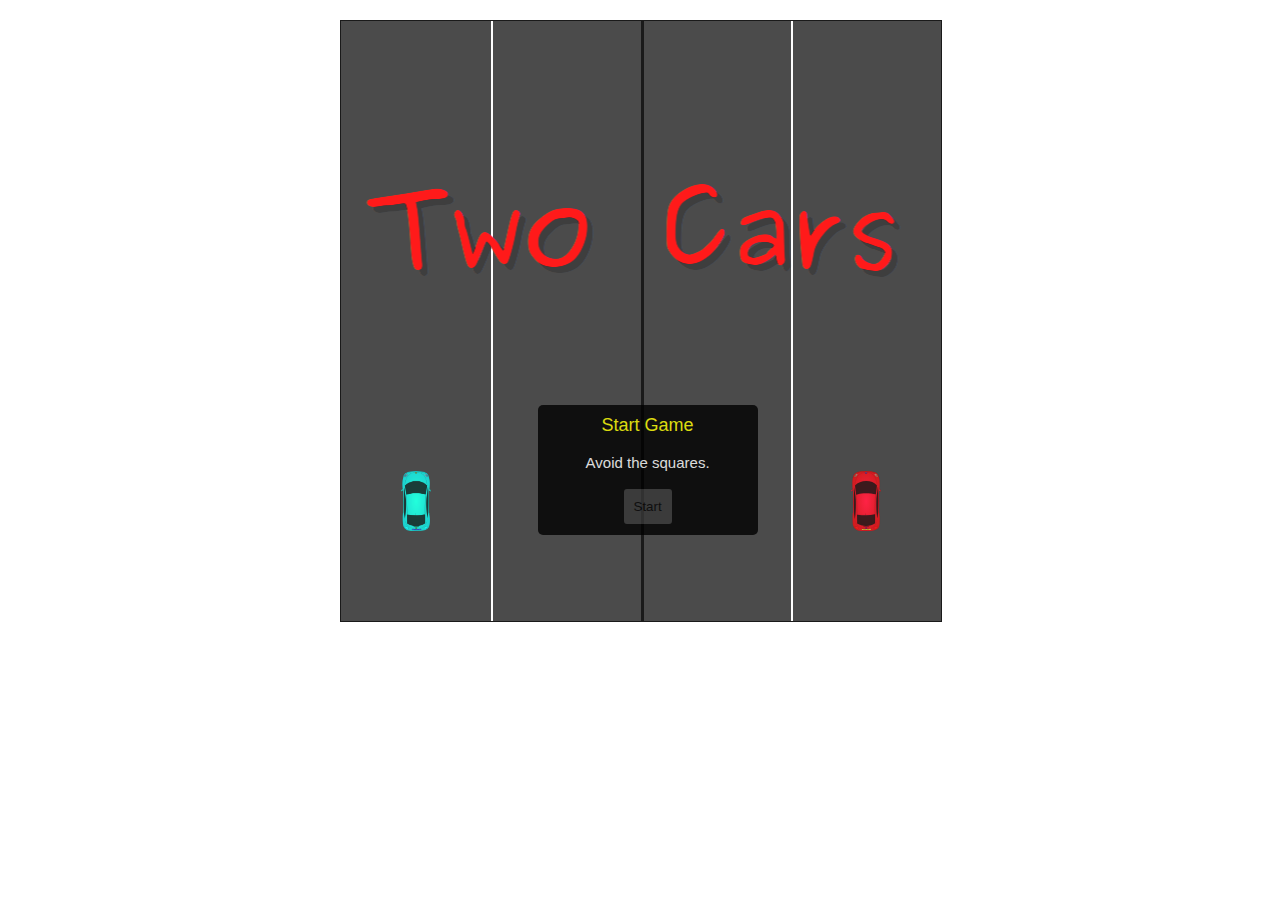
<file: Benny/2cars/index.html>
<html>
    <title>Two Cars</title>
    <head>
    </head>
<body>

<div class="container">
    <canvas id="canvas" height="600" width="600"></canvas>
</div>

<div id="board">
    <label id="highscore">Start Game</label>
    <br><br>
    <label id="score">Avoid the squares.</label>    
    <br> <br> 
    <button class="btn" id="btnStart">Start</button>
</div>


<link rel="stylesheet" href = "style.css"/>
<script src="jquery-3.1.1.min.js"></script>
<script src="script.js"></script>
</body>
</file>
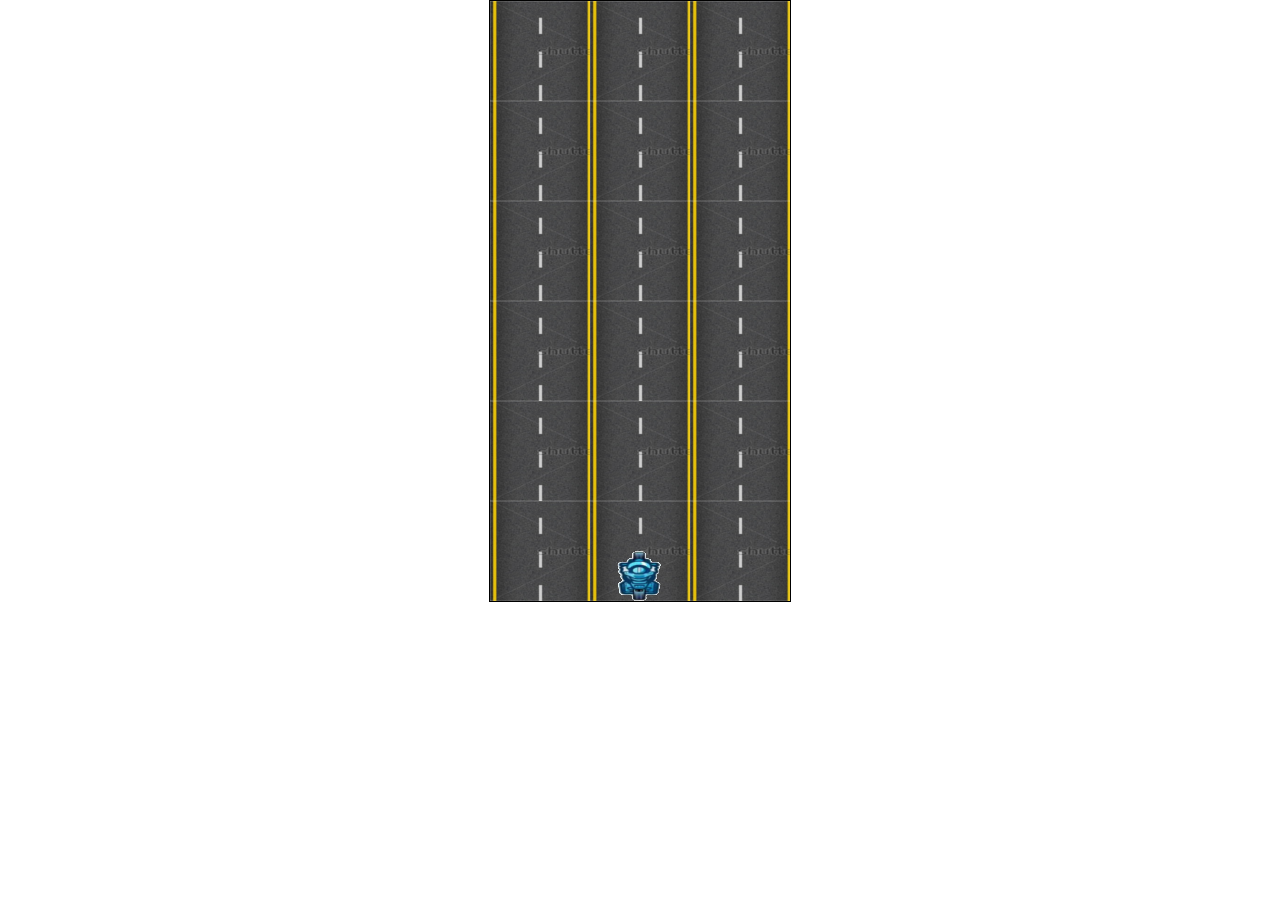
<file: Benny/2DCargame-master/index.html>
<!DOCTYPE html>
<html>
<head>
	<title>Cargame</title>

	<link rel="stylesheet" type="text/css" href="css/layout.css"/>
</head>
<body>
	<div id="container">
		<!-- <div id="bg"></div> -->
	</div>
<script type="text/javascript" src="js/cargame.js"></script>
</body>
</html>




<!-- 

if (pipesUpper.length > 2) {
			for (var i=0; i<pipesUpper.length; i++){
				var diff = pipesUpper[i].x - pipesUpper[i+1].x;
				if (Math.abs(diff) < 50) {
					if (pipesUpper[i].x < pipesUpper[i+1].x) {
						pipesUpper[i].x -= 50 - Math.abs(diff); 
					}
					else {
						pipesUpper[i].x += 50 - Math.abs(diff);
					}
				}
				pipesUpper[i].init();
			}
		} -->
</file>
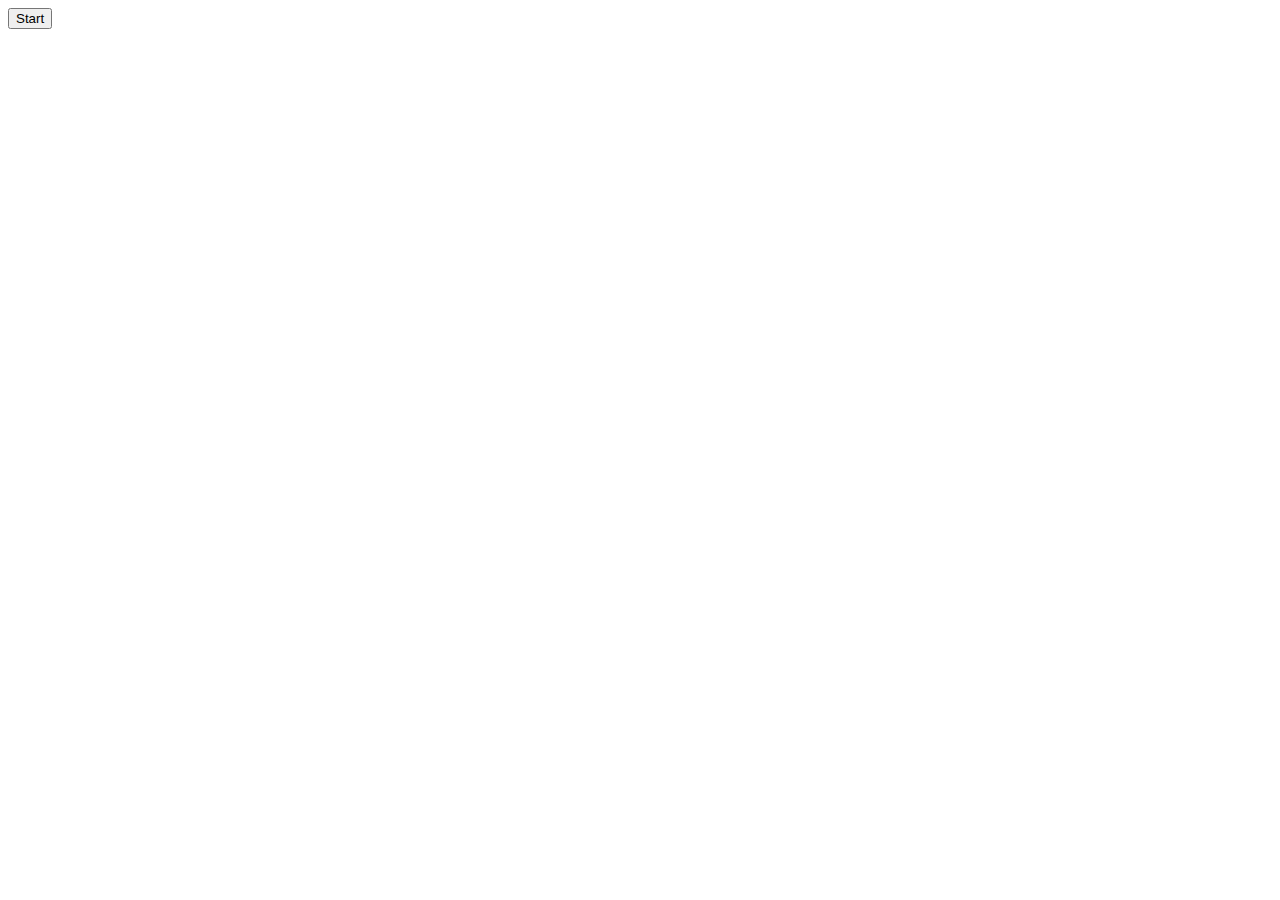
<file: 1/animasjonOGlyd.html>
<!DOCTYPE html>
<html lang="en">
<head>
    <meta charset="UTF-8">
    <meta http-equiv="X-UA-Compatible" content="IE=edge">
    <meta name="viewport" content="width=device-width, initial-scale=1.0">
    <title>1</title>
    <link rel="stylesheet" href="1.css">
    
</head>
<body>
    <button id="button"> Start</button>
   <div id="time">Time</div>
   <div id="managment">Managment</div>
    <div id="system">System</div>
    
    <script type="module" src="1.js"></script>

</body>
</html>
</file>
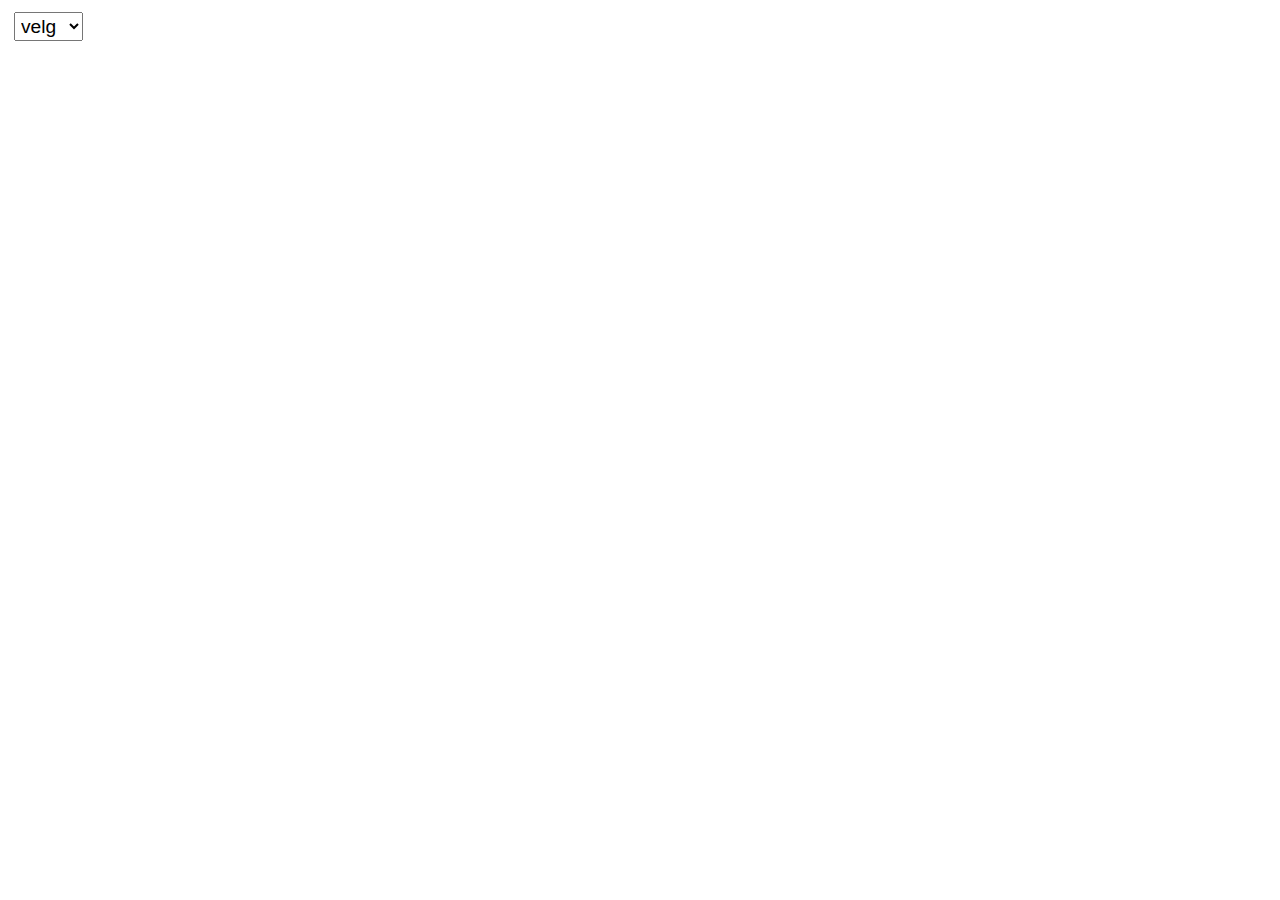
<file: 2/skjema.html>
<!DOCTYPE html>
<html lang="en">
<head>
    <meta charset="UTF-8">
    <meta http-equiv="X-UA-Compatible" content="IE=edge">
    <meta name="viewport" content="width=device-width, initial-scale=1.0">
    <title>2</title>
    <style>
        div, select{
            margin: 2px;
            padding: 2px;
            font-size: 1.2rem;
        }
    </style>
</head>
<body>
    <div id="selectDiv">

    </div>
    <div id="oppdragSelector">

    </div>
    <div id="komboboks">

    </div>
    <br>
    <div id="ledig">

    </div>
    <script type="module" src="2.js"></script>

</body>
</html>
</file>
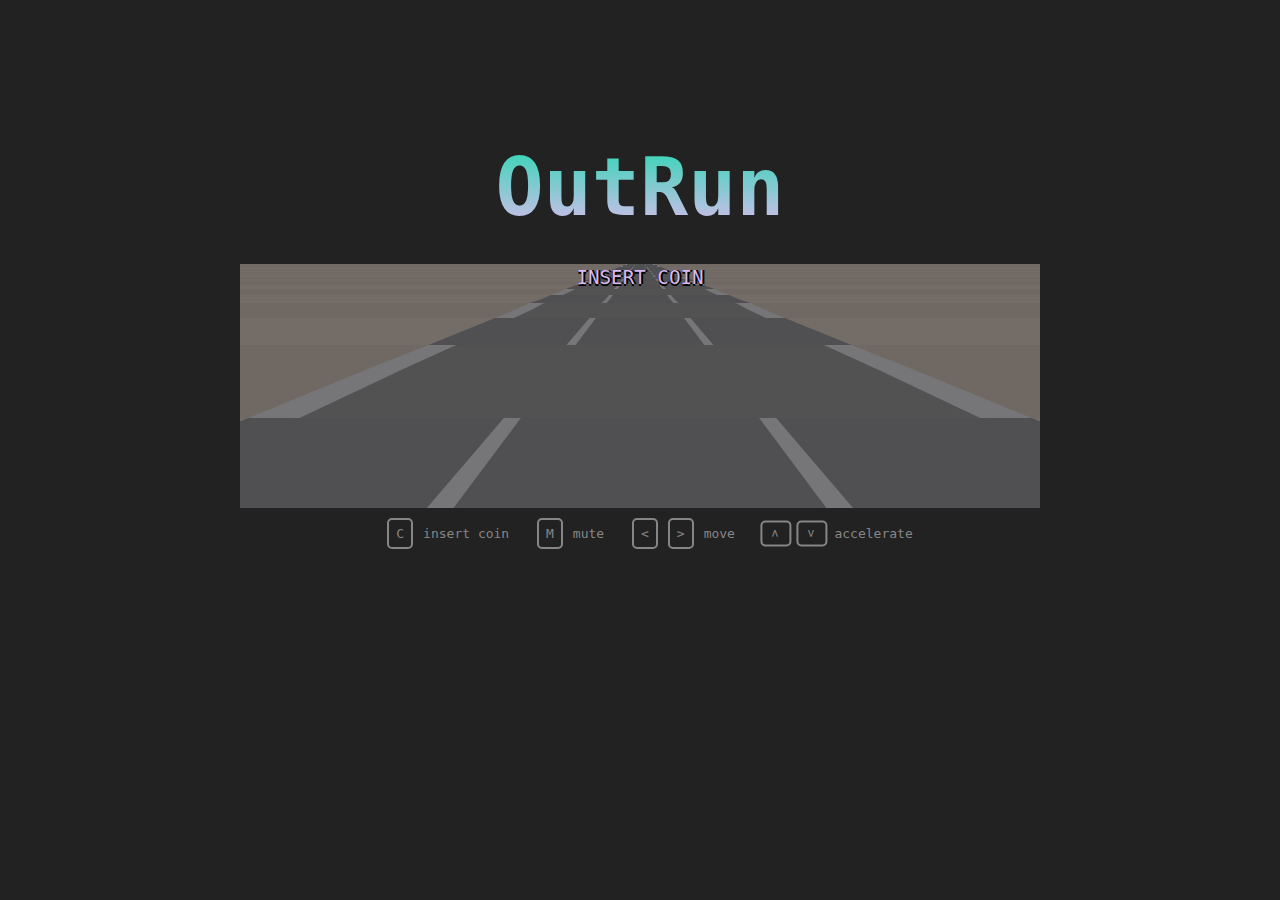
<file: Benny/car game.html>
<!DOCTYPE html>
<html>
  <head>
    <meta name="viewport" content="width=device-width, initial-scale=1" />
    <style>
      body {
        background: #222;
        font-family: "Press Start 2P", monospace;
        font-smooth: never;
        height: 98vh;
      }

      /* UI */
      .topUI {
        position: absolute;
        z-index: 1000; /* need this cause clip-path changes stack context */
        transform: translate(-50%, 25px);
        text-shadow: -2px 0 black, 0 2px black, 2px 0 black, 0 -2px black;
        letter-spacing: 2px;
        color: #fff;
        font-size: 17px;
      }
      .topUI::before {
        display: inline-block;
        height: 17px;
        padding: 1px 2px;
        line-height: 19px;
        font-size: 17px;
        background: #fff;
        text-shadow: none;
        font-weight: 900;
        letter-spacing: 0;
        border-radius: 6px;
        margin-right: 30px;
        border: 2px solid #7dd8c9;
      }
      #time {
        left: 13%;
        color: #f4f430;
      }
      #time::before {
        content: "TIME";
        color: #f57214;
      }
      #score {
        left: 45%;
      }
      #score::before {
        content: "SCORE";
        color: #a61a9d;
      }
      #lap {
        left: 88%;
        width: 45%;
      }
      #lap::before {
        content: "LAP";
        color: #0082df;
      }

      #tacho {
        position: absolute;
        text-align: right;
        width: 23%;
        bottom: 5%;
        z-index: 2000;
        color: #e62e13;
        text-shadow: -2px 0 black, 0 2px black, 2px 0 black, 0 -2px black;
        letter-spacing: 2px;
        font-size: 23px;
      }
      #tacho::after {
        content: "km/h";
        color: #fab453;
        font-size: 18px;
        margin-left: 5px;
      }

      /*
  road
*/
      #game {
        position: relative;
        margin: 0 auto;
        overflow: hidden;
        background: #222;
        user-select: none;
        transition: opacity 10s;
      }
      #road {
        transition: opacity 2s;
        transition-timing-function: steps(8, end);
      }
      #road * {
        position: absolute;
        image-rendering: pixelated;
      }
      #hero {
        background-repeat: no-repeat;
        background-position: -110px 0;
        z-index: 2000;
        transform: scale(1.4);
      }
      #cloud {
        background-size: auto 100%;
        width: 100%;
        height: 57%;
      }

      /*
  home
*/
      #road {
        position: absolute;
        width: 100%;
        height: 100%;
      }

      #home {
        position: absolute;
        color: #fff;
        width: 100%;
        height: 100%;

        z-index: 1000; /* need this cause clip-path changes stack context */
      }

      #highscore {
        position: absolute;
        width: 100%;
        height: 20%;
        bottom: 0;
        column-count: 3;
        column-fill: auto;
      }

      #highscore * {
        color: #9e95a8;
        margin: 0 0 6px 27px;
      }

      h1 {
        position: absolute;
        left: 50%;
        top: 25%;
        transform: translate(-50%, -50%);
        font-size: 5em;

        background: -webkit-linear-gradient(#25d8b1, #e2bbf0);
        -webkit-background-clip: text;
        -webkit-text-fill-color: transparent;
      }

      #text {
        position: absolute;
        left: 50%;
        top: 50%;
        transform: translate(-50%, -50%);
        font-size: 1.2em;
        color: #d9bbf3;
        text-shadow: 0 0 black, 0 2px black, 2px 0 black, 0 0 black;
      }

      .blink {
        animation: blinker 2s steps(4, end) infinite;
      }
      @keyframes blinker {
        50% {
          opacity: 0;
        }
      }

      /*
  Guide
*/
      #controls {
        color: #868686;
        font-size: 13px;
        line-height: 13px;
        margin: 10px;
        text-align: center;
      }
      #controls > span {
        margin-left: 20px;
      }
      #controls > span > span {
        border: 2px solid #868686;
        border-radius: 5px;
        padding: 7px;
        margin-right: 10px;
        display: inline-block;
      }
      #controls > span:last-child > span {
        transform: rotate(90deg);
      }
    </style>
  </head>
  <body>
    <div id="game">
      <div id="road">
        <div id="cloud"></div>
        <div id="hero"></div>
      </div>

      <div id="hud">
        <span id="time" class="topUI">0</span>
        <span id="score" class="topUI">0</span>
        <span id="lap" class="topUI">0'00"000</span>
        <span id="tacho">0</span>
      </div>

      <div id="home">
        <h1>OutRun</h1>
        <p id="text"></p>

        <div id="highscore"></div>
      </div>
    </div>

    <div id="controls">
      <span><span>C</span>insert coin</span>
      <span><span>M</span>mute</span>
      <span><span>&lt;</span><span>&gt;</span>move</span>
      <span><span>&lt;</span><span>&gt;</span>accelerate</span>
    </div>
    <script>
      // ------------------------------------------------------------
      // assets
      // ------------------------------------------------------------

      const ASSETS = {
        COLOR: {
          TAR: ["#959298", "#9c9a9d"],
          RUMBLE: ["#959298", "#f5f2f6"],
          GRASS: ["#eedccd", "#e6d4c5"],
        },

        IMAGE: {
          TREE: {
            src: "https://s3-us-west-2.amazonaws.com/s.cdpn.io/155629/tree.png",
            width: 132,
            height: 192,
          },
          HERO: {
            src: "https://s3-us-west-2.amazonaws.com/s.cdpn.io/155629/hero.png",
            width: 110,
            height: 56,
          },
          CAR: {
            src:
              "https://s3-us-west-2.amazonaws.com/s.cdpn.io/155629/car04.png",
            width: 50,
            height: 36,
          },
          FINISH: {
            src:
              "https://s3-us-west-2.amazonaws.com/s.cdpn.io/155629/finish.png",
            width: 339,
            height: 180,
            offset: -0.5,
          },
          SKY: {
            src:
              "https://s3-us-west-2.amazonaws.com/s.cdpn.io/155629/cloud.jpg",
          },
        },

        AUDIO: {
          theme:
            "https://s3-us-west-2.amazonaws.com/s.cdpn.io/155629/theme.mp3",
          engine:
            "https://s3-us-west-2.amazonaws.com/s.cdpn.io/155629/engine.wav",
          honk: "https://s3-us-west-2.amazonaws.com/s.cdpn.io/155629/honk.wav",
          beep: "https://s3-us-west-2.amazonaws.com/s.cdpn.io/155629/beep.wav",
        },
      };

      // ------------------------------------------------------------
      // helper functions
      // ------------------------------------------------------------

      Number.prototype.pad = function (numZeros, char = 0) {
        let n = Math.abs(this);
        let zeros = Math.max(0, numZeros - Math.floor(n).toString().length);
        let zeroString = Math.pow(10, zeros)
          .toString()
          .substr(1)
          .replace(0, char);
        return zeroString + n;
      };

      Number.prototype.clamp = function (min, max) {
        return Math.max(min, Math.min(this, max));
      };

      const timestamp = (_) => new Date().getTime();
      const accelerate = (v, accel, dt) => v + accel * dt;
      const isCollide = (x1, w1, x2, w2) => (x1 - x2) ** 2 <= (w2 + w1) ** 2;

      function getRand(min, max) {
        return (Math.random() * (max - min) + min) | 0;
      }

      function randomProperty(obj) {
        let keys = Object.keys(obj);
        return obj[keys[(keys.length * Math.random()) << 0]];
      }

      function drawQuad(element, layer, color, x1, y1, w1, x2, y2, w2) {
        element.style.zIndex = layer;
        element.style.background = color;
        element.style.top = y2 + `px`;
        element.style.left = x1 - w1 / 2 - w1 + `px`;
        element.style.width = w1 * 3 + `px`;
        element.style.height = y1 - y2 + `px`;

        let leftOffset = w1 + x2 - x1 + Math.abs(w2 / 2 - w1 / 2);
        element.style.clipPath = `polygon(${leftOffset}px 0, ${
          leftOffset + w2
        }px 0, 66.66% 100%, 33.33% 100%)`;
      }

      const KEYS = {};
      const keyUpdate = (e) => {
        KEYS[e.code] = e.type === `keydown`;
        e.preventDefault();
      };
      addEventListener(`keydown`, keyUpdate);
      addEventListener(`keyup`, keyUpdate);

      function sleep(ms) {
        return new Promise(function (resolve, reject) {
          setTimeout((_) => resolve(), ms);
        });
      }

      // ------------------------------------------------------------
      // objects
      // ------------------------------------------------------------

      class Line {
        constructor() {
          this.x = 0;
          this.y = 0;
          this.z = 0;

          this.X = 0;
          this.Y = 0;
          this.W = 0;

          this.curve = 0;
          this.scale = 0;

          this.elements = [];
          this.special = null;
        }

        project(camX, camY, camZ) {
          this.scale = camD / (this.z - camZ);
          this.X = (1 + this.scale * (this.x - camX)) * halfWidth;
          this.Y = Math.ceil(((1 - this.scale * (this.y - camY)) * height) / 2);
          this.W = this.scale * roadW * halfWidth;
        }

        clearSprites() {
          for (let e of this.elements) e.style.background = "transparent";
        }

        drawSprite(depth, layer, sprite, offset) {
          let destX = this.X + this.scale * halfWidth * offset;
          let destY = this.Y + 4;
          let destW = (sprite.width * this.W) / 265;
          let destH = (sprite.height * this.W) / 265;

          destX += destW * offset;
          destY += destH * -1;

          let obj = layer instanceof Element ? layer : this.elements[layer + 6];
          obj.style.background = `url('${sprite.src}') no-repeat`;
          obj.style.backgroundSize = `${destW}px ${destH}px`;
          obj.style.left = destX + `px`;
          obj.style.top = destY + `px`;
          obj.style.width = destW + `px`;
          obj.style.height = destH + `px`;
          obj.style.zIndex = depth;
        }
      }

      class Car {
        constructor(pos, type, lane) {
          this.pos = pos;
          this.type = type;
          this.lane = lane;

          var element = document.createElement("div");
          road.appendChild(element);
          this.element = element;
        }
      }

      class Audio {
        constructor() {
          this.audioCtx = new AudioContext();

          // volume
          this.destination = this.audioCtx.createGain();
          this.volume = 1;
          this.destination.connect(this.audioCtx.destination);

          this.files = {};

          let _self = this;
          this.load(ASSETS.AUDIO.theme, "theme", function (key) {
            let source = _self.audioCtx.createBufferSource();
            source.buffer = _self.files[key];

            let gainNode = _self.audioCtx.createGain();
            gainNode.gain.value = 0.6;
            source.connect(gainNode);
            gainNode.connect(_self.destination);

            source.loop = true;
            source.start(0);
          });
        }

        get volume() {
          return this.destination.gain.value;
        }

        set volume(level) {
          this.destination.gain.value = level;
        }

        play(key, pitch) {
          if (this.files[key]) {
            let source = this.audioCtx.createBufferSource();
            source.buffer = this.files[key];
            source.connect(this.destination);
            if (pitch) source.detune.value = pitch;
            source.start(0);
          } else this.load(key, () => this.play(key));
        }

        load(src, key, callback) {
          let _self = this;
          let request = new XMLHttpRequest();
          request.open("GET", src, true);
          request.responseType = "arraybuffer";
          request.onload = function () {
            _self.audioCtx.decodeAudioData(
              request.response,
              function (beatportBuffer) {
                _self.files[key] = beatportBuffer;
                callback(key);
              },
              function () {}
            );
          };
          request.send();
        }
      }

      // ------------------------------------------------------------
      // global varriables
      // ------------------------------------------------------------

      const highscores = [];

      const width = 800;
      const halfWidth = width / 2;
      const height = 500;
      const roadW = 4000;
      const segL = 200;
      const camD = 0.2;
      const H = 1500;
      const N = 70;

      const maxSpeed = 200;
      const accel = 38;
      const breaking = -80;
      const decel = -40;
      const maxOffSpeed = 40;
      const offDecel = -70;
      const enemy_speed = 8;
      const hitSpeed = 20;

      const LANE = {
        A: -2.3,
        B: -0.5,
        C: 1.2,
      };

      const mapLength = 15000;

      // loop
      let then = timestamp();
      const targetFrameRate = 1000 / 25; // in ms

      let audio;

      // game
      let inGame,
        start,
        playerX,
        speed,
        scoreVal,
        pos,
        cloudOffset,
        sectionProg,
        mapIndex,
        countDown;
      let lines = [];
      let cars = [];

      // ------------------------------------------------------------
      // map
      // ------------------------------------------------------------

      function getFun(val) {
        return (i) => val;
      }

      function genMap() {
        let map = [];

        for (var i = 0; i < mapLength; i += getRand(0, 50)) {
          let section = {
            from: i,
            to: (i = i + getRand(300, 600)),
          };

          let randHeight = getRand(-5, 5);
          let randCurve = getRand(5, 30) * (Math.random() >= 0.5 ? 1 : -1);
          let randInterval = getRand(20, 40);

          if (Math.random() > 0.9)
            Object.assign(section, {
              curve: (_) => randCurve,
              height: (_) => randHeight,
            });
          else if (Math.random() > 0.8)
            Object.assign(section, {
              curve: (_) => 0,
              height: (i) => Math.sin(i / randInterval) * 1000,
            });
          else if (Math.random() > 0.8)
            Object.assign(section, {
              curve: (_) => 0,
              height: (_) => randHeight,
            });
          else
            Object.assign(section, {
              curve: (_) => randCurve,
              height: (_) => 0,
            });

          map.push(section);
        }

        map.push({
          from: i,
          to: i + N,
          curve: (_) => 0,
          height: (_) => 0,
          special: ASSETS.IMAGE.FINISH,
        });
        map.push({ from: Infinity });
        return map;
      }

      let map = genMap();

      // ------------------------------------------------------------
      // additional controls
      // ------------------------------------------------------------

      addEventListener(`keyup`, function (e) {
        if (e.code === "KeyM") {
          e.preventDefault();

          audio.volume = audio.volume === 0 ? 1 : 0;
          return;
        }

        if (e.code === "KeyC") {
          e.preventDefault();

          if (inGame) return;

          sleep(0)
            .then((_) => {
              text.classList.remove("blink");
              text.innerText = 3;
              audio.play("beep");
              return sleep(1000);
            })
            .then((_) => {
              text.innerText = 2;
              audio.play("beep");
              return sleep(1000);
            })
            .then((_) => {
              reset();

              home.style.display = "none";

              road.style.opacity = 1;
              hero.style.display = "block";
              hud.style.display = "block";

              audio.play("beep", 500);

              inGame = true;
            });

          return;
        }

        if (e.code === "Escape") {
          e.preventDefault();

          reset();
        }
      });

      // ------------------------------------------------------------
      // game loop
      // ------------------------------------------------------------

      function update(step) {
        // prepare this iteration
        pos += speed;
        while (pos >= N * segL) pos -= N * segL;
        while (pos < 0) pos += N * segL;

        var startPos = (pos / segL) | 0;
        let endPos = (startPos + N - 1) % N;

        scoreVal += speed * step;
        countDown -= step;

        // left / right position
        playerX -= (lines[startPos].curve / 5000) * step * speed;

        if (KEYS.ArrowRight)
          (hero.style.backgroundPosition = "-220px 0"),
            (playerX += 0.007 * step * speed);
        else if (KEYS.ArrowLeft)
          (hero.style.backgroundPosition = "0 0"),
            (playerX -= 0.007 * step * speed);
        else hero.style.backgroundPosition = "-110px 0";

        playerX = playerX.clamp(-3, 3);

        // speed

        if (inGame && KEYS.ArrowUp) speed = accelerate(speed, accel, step);
        else if (KEYS.ArrowDown) speed = accelerate(speed, breaking, step);
        else speed = accelerate(speed, decel, step);

        if (Math.abs(playerX) > 0.55 && speed >= maxOffSpeed) {
          speed = accelerate(speed, offDecel, step);
        }

        speed = speed.clamp(0, maxSpeed);

        // update map
        let current = map[mapIndex];
        let use = current.from < scoreVal && current.to > scoreVal;
        if (use) sectionProg += speed * step;
        lines[endPos].curve = use ? current.curve(sectionProg) : 0;
        lines[endPos].y = use ? current.height(sectionProg) : 0;
        lines[endPos].special = null;

        if (current.to <= scoreVal) {
          mapIndex++;
          sectionProg = 0;

          lines[endPos].special = map[mapIndex].special;
        }

        // win / lose + UI

        if (!inGame) {
          speed = accelerate(speed, breaking, step);
          speed = speed.clamp(0, maxSpeed);
        } else if (countDown <= 0 || lines[startPos].special) {
          tacho.style.display = "none";

          home.style.display = "block";
          road.style.opacity = 0.4;
          text.innerText = "INSERT COIN";

          highscores.push(lap.innerText);
          highscores.sort();
          updateHighscore();

          inGame = false;
        } else {
          time.innerText = (countDown | 0).pad(3);
          score.innerText = (scoreVal | 0).pad(8);
          tacho.innerText = speed | 0;

          let cT = new Date(timestamp() - start);
          lap.innerText = `${cT.getMinutes()}'${cT
            .getSeconds()
            .pad(2)}"${cT.getMilliseconds().pad(3)}`;
        }

        // sound
        if (speed > 0) audio.play("engine", speed * 4);

        // draw cloud
        cloud.style.backgroundPosition = `${
          (cloudOffset -= lines[startPos].curve * step * speed * 0.13) | 0
        }px 0`;

        // other cars
        for (let car of cars) {
          car.pos = (car.pos + enemy_speed * step) % N;

          // respawn
          if ((car.pos | 0) === endPos) {
            if (speed < 30) car.pos = startPos;
            else car.pos = endPos - 2;
            car.lane = randomProperty(LANE);
          }

          // collision
          const offsetRatio = 5;
          if (
            (car.pos | 0) === startPos &&
            isCollide(playerX * offsetRatio + LANE.B, 0.5, car.lane, 0.5)
          ) {
            speed = Math.min(hitSpeed, speed);
            if (inGame) audio.play("honk");
          }
        }

        // draw road
        let maxy = height;
        let camH = H + lines[startPos].y;
        let x = 0;
        let dx = 0;

        for (let n = startPos; n < startPos + N; n++) {
          let l = lines[n % N];
          let level = N * 2 - n;

          // update view
          l.project(
            playerX * roadW - x,
            camH,
            startPos * segL - (n >= N ? N * segL : 0)
          );
          x += dx;
          dx += l.curve;

          // clear assets
          l.clearSprites();

          // first draw section assets
          if (n % 10 === 0) l.drawSprite(level, 0, ASSETS.IMAGE.TREE, -2);
          if ((n + 5) % 10 === 0)
            l.drawSprite(level, 0, ASSETS.IMAGE.TREE, 1.3);

          if (l.special)
            l.drawSprite(level, 0, l.special, l.special.offset || 0);

          for (let car of cars)
            if ((car.pos | 0) === n % N)
              l.drawSprite(level, car.element, car.type, car.lane);

          // update road

          if (l.Y >= maxy) continue;
          maxy = l.Y;

          let even = ((n / 2) | 0) % 2;
          let grass = ASSETS.COLOR.GRASS[even * 1];
          let rumble = ASSETS.COLOR.RUMBLE[even * 1];
          let tar = ASSETS.COLOR.TAR[even * 1];

          let p = lines[(n - 1) % N];

          drawQuad(
            l.elements[0],
            level,
            grass,
            width / 4,
            p.Y,
            halfWidth + 2,
            width / 4,
            l.Y,
            halfWidth
          );
          drawQuad(
            l.elements[1],
            level,
            grass,
            (width / 4) * 3,
            p.Y,
            halfWidth + 2,
            (width / 4) * 3,
            l.Y,
            halfWidth
          );

          drawQuad(
            l.elements[2],
            level,
            rumble,
            p.X,
            p.Y,
            p.W * 1.15,
            l.X,
            l.Y,
            l.W * 1.15
          );
          drawQuad(l.elements[3], level, tar, p.X, p.Y, p.W, l.X, l.Y, l.W);

          if (!even) {
            drawQuad(
              l.elements[4],
              level,
              ASSETS.COLOR.RUMBLE[1],
              p.X,
              p.Y,
              p.W * 0.4,
              l.X,
              l.Y,
              l.W * 0.4
            );
            drawQuad(
              l.elements[5],
              level,
              tar,
              p.X,
              p.Y,
              p.W * 0.35,
              l.X,
              l.Y,
              l.W * 0.35
            );
          }
        }
      }

      // ------------------------------------------------------------
      // init
      // ------------------------------------------------------------

      function reset() {
        inGame = false;

        start = timestamp();
        countDown = map[map.length - 2].to / 130 + 10;

        playerX = 0;
        speed = 0;
        scoreVal = 0;

        pos = 0;
        cloudOffset = 0;
        sectionProg = 0;
        mapIndex = 0;

        for (let line of lines) line.curve = line.y = 0;

        text.innerText = "INSERT COIN";
        text.classList.add("blink");

        road.style.opacity = 0.4;
        hud.style.display = "none";
        home.style.display = "block";
        tacho.style.display = "block";
      }

      function updateHighscore() {
        let hN = Math.min(12, highscores.length);
        for (let i = 0; i < hN; i++) {
          highscore.children[i].innerHTML = `${(i + 1).pad(2, "&nbsp;")}. ${
            highscores[i]
          }`;
        }
      }

      function init() {
        game.style.width = width + "px";
        game.style.height = height + "px";

        hero.style.top = height - 80 + "px";
        hero.style.left = halfWidth - ASSETS.IMAGE.HERO.width / 2 + "px";
        hero.style.background = `url(${ASSETS.IMAGE.HERO.src})`;
        hero.style.width = `${ASSETS.IMAGE.HERO.width}px`;
        hero.style.height = `${ASSETS.IMAGE.HERO.height}px`;

        cloud.style.backgroundImage = `url(${ASSETS.IMAGE.SKY.src})`;

        audio = new Audio();
        Object.keys(ASSETS.AUDIO).forEach((key) =>
          audio.load(ASSETS.AUDIO[key], key, (_) => 0)
        );

        cars.push(new Car(0, ASSETS.IMAGE.CAR, LANE.C));
        cars.push(new Car(10, ASSETS.IMAGE.CAR, LANE.B));
        cars.push(new Car(20, ASSETS.IMAGE.CAR, LANE.C));
        cars.push(new Car(35, ASSETS.IMAGE.CAR, LANE.C));
        cars.push(new Car(50, ASSETS.IMAGE.CAR, LANE.A));
        cars.push(new Car(60, ASSETS.IMAGE.CAR, LANE.B));
        cars.push(new Car(70, ASSETS.IMAGE.CAR, LANE.A));

        for (let i = 0; i < N; i++) {
          var line = new Line();
          line.z = i * segL + 270;

          for (let j = 0; j < 6 + 2; j++) {
            var element = document.createElement("div");
            road.appendChild(element);
            line.elements.push(element);
          }

          lines.push(line);
        }

        for (let i = 0; i < 12; i++) {
          var element = document.createElement("p");
          highscore.appendChild(element);
        }
        updateHighscore();

        reset();

        // START GAME LOOP
        (function loop() {
          requestAnimationFrame(loop);

          let now = timestamp();
          let delta = now - then;

          if (delta > targetFrameRate) {
            then = now - (delta % targetFrameRate);
            update(delta / 1000);
          }
        })();
      }

      init();
    </script>
  </body>
</html>
</file>
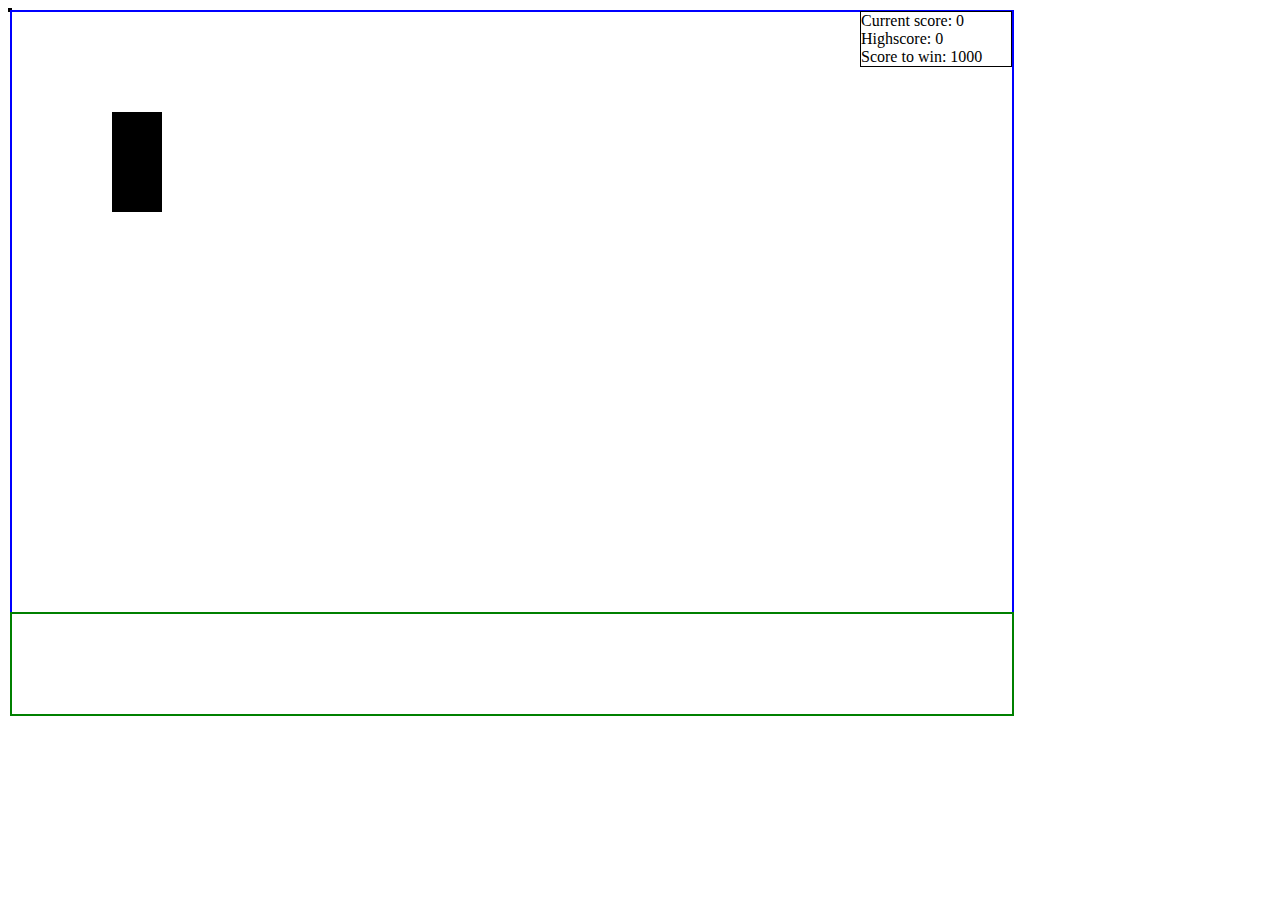
<file: Svein/spill.html>
<!DOCTYPE html>
<html lang="en">

<head>
    <meta charset="UTF-8">
    <meta name="viewport" content="width=device-width, initial-scale=1.0">
    <title>Tesla Spill</title>
    <link rel="stylesheet" href="spill.css">
    <script src="spill.js"></script>
</head>

<body>
    <div id="spill">
        <div id="bane">
            <div id="bil">
            </div>
        </div>
        <div id="gui"></div>
        <div id="info">
            <div>Current score: <span id="score"></span></div>
            <div>Highscore: <span id="highscore"></span></div>
            <div>Score to win: <span id="scorelimit"></span></div>
        </div>
    </div>
</body>

</html>
</file>
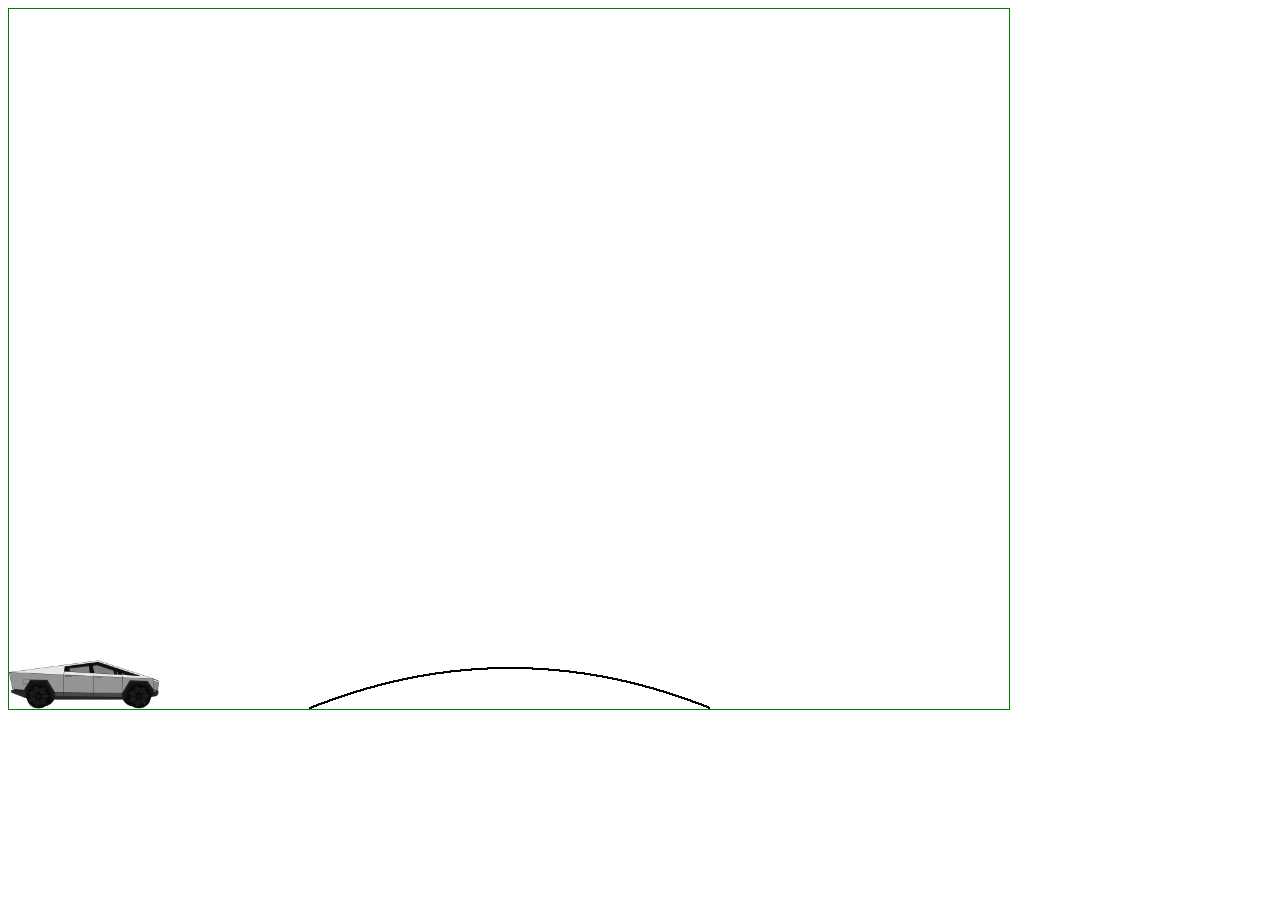
<file: Loke/kode/loke.html>
<!DOCTYPE html>
<html lang="en">
<head>
    <meta charset="UTF-8">
    <meta name="viewport" content="width=device-width, initial-scale=1.0">
    <link rel="stylesheet" href="loke.css">
    <script src="loke.js"></script>
    <title>Loke</title>
</head>
<body>
    <div id="bane">
        <div id="fjell"></div>
        <div id="bil"></div>
    </div>
</body>
</html>
</file>
<file: Benny/2cars/style.css>
body {
    margin: 0;
    padding: 0;
    overflow: hidden;
}

canvas {
    border-style: solid;
    border-width: 1px;
    background-color: #373737;    
}

.container {
    position: relative;
    height: 600px;
    width: 600px;
    margin: 0 auto;
    margin-top: 20px;
}

#board{
    position: absolute;
    left: 42%;
    top: 45%;
    text-align: center;
    width: 200px;
    height: 110px;
    background-color: black;
    opacity: 0.8;
    border-color: white;
   
    border-radius: 5px;
    padding: 10px;

}

#board label{
    color: white;
    font-family: sans-serif;
    font-size: 15px;
}

#highscore{
    font-size: 18px !important;
    color: yellow !important;
}

.btn{
    outline: none;
    border-style: none;  
    border-radius: 3px;
    background-color: #373737;
    padding: 10px;
    margin: 0 auto;
    cursor: pointer;
}

.btn:hover{
    background-color:gray;
}
</file>
<file: Benny/2DCargame-master/css/layout.css>
* {
	padding: 0;
	margin: 0;
}

#container {
	position: relative;
	width: 300px;
	height: 600px;
	border: 1px solid black;
	margin: 0 auto;
	overflow: hidden;
}

#bg {
	width: 300px;
	height: 10000px;
	background: url("../images/road.png") repeat;
	margin-top: -9000px;
}

.car {
	position: absolute;
	width: 50px;
	height: 50px;
	background: url("../images/opponent.png") no-repeat center;
	background-size: 50px;
}

#player {
	position: absolute;
	width: 50px;
	height: 50px;
	background: url("../images/player.png") no-repeat center;
	background-size: 50px;
	bottom: 0px;
	left: 125px;
}
</file>
<file: 1/1.css>
div {
    font-size: 2rem;
}
.t {
    animation: time 3s linear forwards, blink 0.7s linear 3s forwards;
}
.man {
    animation: managment 3s linear forwards, blink 0.7s linear 3s forwards;
}
.sys {
    animation: system 3s linear forwards, blink 0.7s linear 3s forwards;
}
#time {
    position: absolute;
    left: -100px;
    top: -50vh;

}
#managment{
    position: absolute;
    left: -100px;
    top: -50vh;

}
#system{
    position: absolute;
    left: -100px;
    top: -50vh;
}
@keyframes blink { 
    0% {
        color: blue;
    }
    40% {
        color: red;
    }
    60% {
        color: green
    }
    100% {
        color: white;
        background-color: blue;
    }
}

@keyframes time {
    0% {
        left: -100px;
        top: 600px;

    }
    66% {
        left: 500px;
        top: 50vh;
    }
    100% {
        left: 500px;
        top: 50vh;
    }
}
@keyframes managment {
    0% {
        left: -100px;
        top: 100px;
    }
    76% {
        left: 600px;
        top: 50vh;

    }
    100% {
        left: 600px;
        top: 50vh;

    }
}
@keyframes system {
    0% {
        left: -100px;
        top: -200px;

    }
    86% {
        left: 784px;
        top: 50vh;

    }
    100% {
        left: 784px;
        top: 50vh;
    }
}
</file>
<file: Svein/spill.css>
#spill {
    position: absolute;
    border: 2px solid black;
}

#bane {
    position: absolute;
    border: 2px solid blue;
    width: 1000px;
    height: 600px;
}

#gui {
    position: absolute;
    border: 2px solid green;
    width: 100%;
    height: 100px;
    top: 602px;
    width: 1000px;
}

#info {
    border: black 1px solid;
    position: absolute;
    top: 1px;
    left: 850px;
    width: 150px;
}

#bil {
    /*transform-origin: top left;*/
}

#info>span {
    right: 10px;
}
</file>
<file: Loke/kode/loke.css>
#bane {
    position: relative;
    border: solid 1px green;
    width: 1000px;
    height: 700px;
}

#fjell {
    position: absolute;
    right: 0px;

}

#bil {
    background-image: url(../media/cybertruck.png);
    background-position: center;
    background-size: contain;
    background-repeat: no-repeat;
    -webkit-transform: scaleX(-1);
    transform: scaleX(-1);
    position: absolute;
    width: 150px;
    height: 80px;
    top: 635px;
}
</file>
